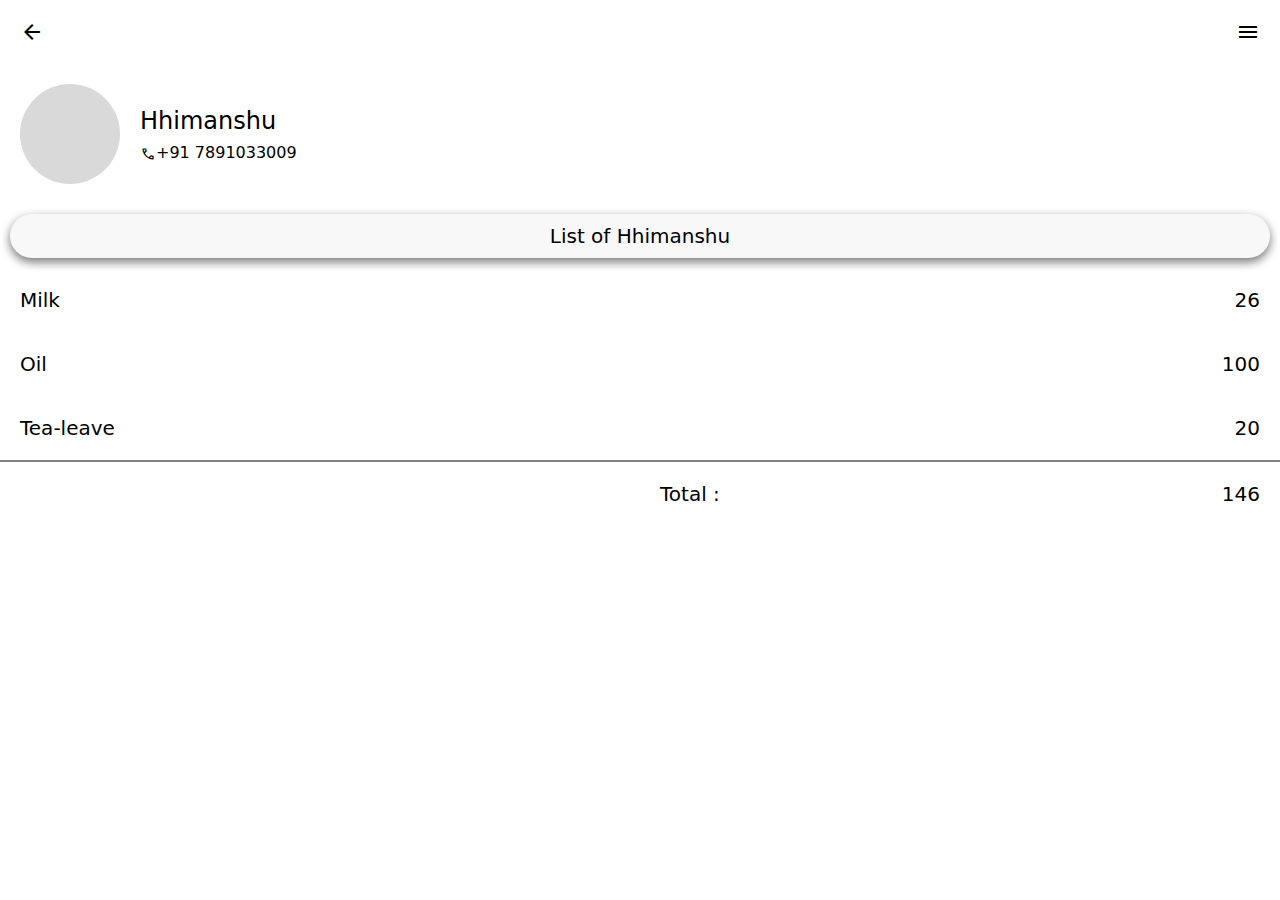
<file: list/inside.html>
<!DOCTYPE html>
<html lang="en">

<head>
    <meta charset="UTF-8">
    <meta name="viewport" content="width=device-width, initial-scale=1.0">
    <title>Document</title>
    <link href="https://fonts.googleapis.com/css2?family=Material+Symbols+Outlined" rel="stylesheet" />
    <link rel="stylesheet" href="https://cdnjs.cloudflare.com/ajax/libs/font-awesome/6.4.0/css/all.min.css">

    <link rel="stylesheet" href="inside.css">
</head>

<body>
    <nav>
        <span class="material-symbols-outlined">arrow_back</span>
        <span class="material-symbols-outlined">menu</span>
    </nav>
    <header>
        <div class="main"></div>
        <div class="main-info">
            <span class="own-nam">Hhimanshu</span>
            <span class="material-symbols-outlined call">call</span><span class="own-num">+91 </span><span>7891033009</span>
        </div>
    </header>
<div class="add">List of Hhimanshu</div>
<section class="accounts">
    <div class="product">
        <div class="pro-nam">Milk</div>
        <div class="pro-amo">26</div>
    </div>
    <div class="product">
        <div class="pro-nam">Oil</div>
        <div class="pro-amo">100</div>
    </div>
    <div class="product">
        <div class="pro-nam">Tea-leave</div>
        <div class="pro-amo">20</div>
    </div>
    <div class="midline"></div>
    <div class="total">
        <div class="tot">Total :</div>
        <div class="tot-val">1000</div>
    </div>
</section>
<script src="script.js"></script>
</body>

</html>
</file>
<file: list/inside.css>
*{
    margin: 0;
    padding: 0;
    box-sizing: border-box;
    font-family: system-ui, -apple-system, BlinkMacSystemFont, 'Segoe UI', Roboto, Oxygen, Ubuntu, Cantarell, 'Open Sans', 'Helvetica Neue', sans-serif;
}
nav{
    display: flex;
    justify-content: space-between;
    padding:20px;
    span{
        display: inline-block;
    }
}
header{
    padding: 20px;
    display: flex;
    align-items: center;
    gap: 20px;
    line-height: 1.6;
    
}
.main{

    height: 100px;
    width: 100px;
    background-color: #d9d9d9;
    border-radius: 50%;
}
.own-nam{
    font-size: 1.5rem;
    display: block;
    
}
.call{
    font-size: 16px;
    vertical-align: middle;
}
.add{
    padding: 10px;
    background-color: #d9d9d930;
    font-size: 20px;
    border-radius: 50px;
    margin: 10px;
    text-align: center;
    box-shadow: 0 4px 10px 0.5px gray;
}
.product{
    display: flex;

    justify-content: space-between;
    align-items: center;
    padding: 20px;
    font-size: 20px;
}
.midline{
    height: 2px;
    background-color: gray;
}
.total{
    font-size: 20px;
    display: flex;
    align-items: center;
   justify-content: space-between;
   padding: 20px;
    
}
.tot{
margin-left: 50vw;
}
</file>
